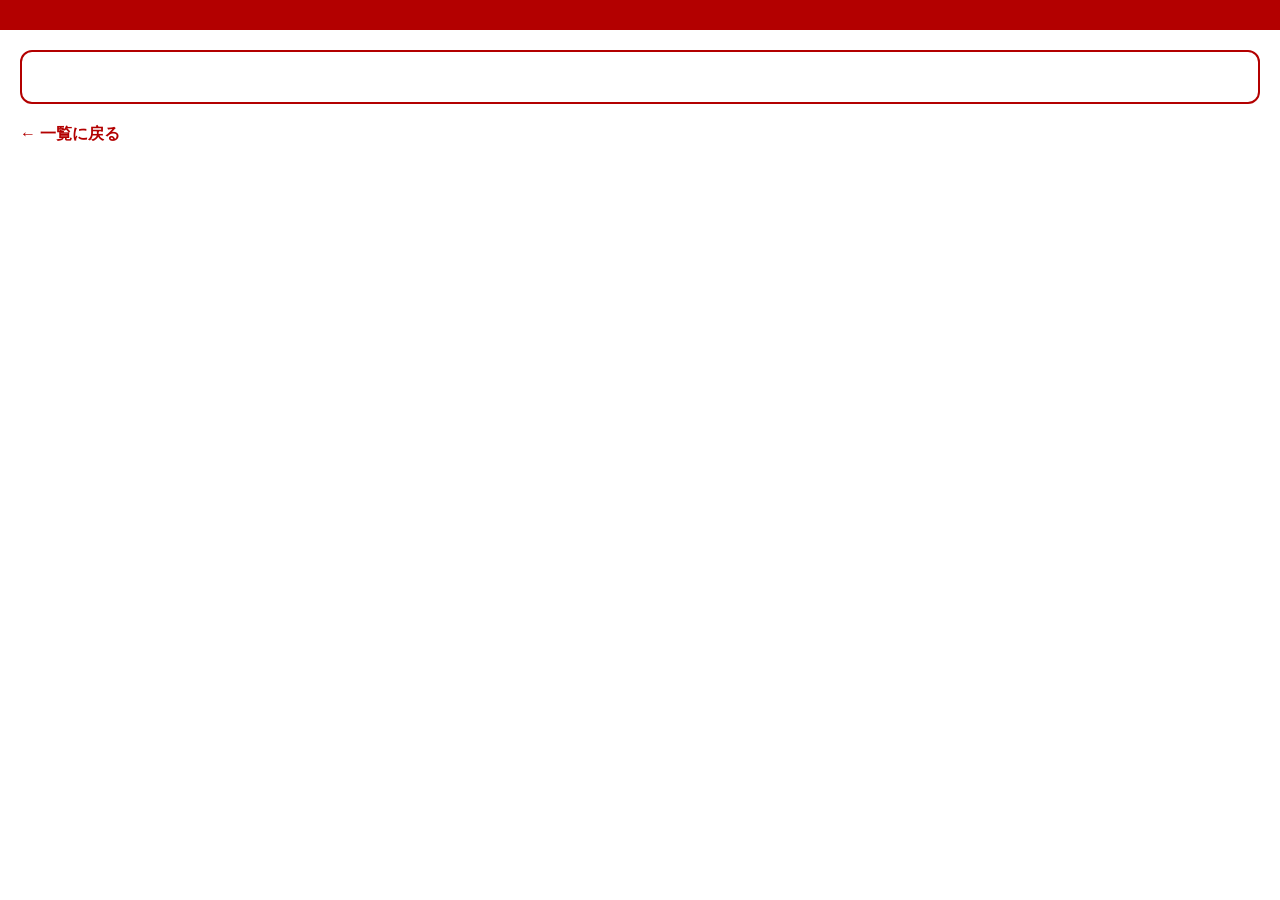
<file: player.html>
<!DOCTYPE html>
<html lang="ja">
<head>
<meta charset="UTF-8">
<title>選手成績</title>
<link rel="stylesheet" href="style.css">
</head>
<body>

<header>
  <h1 id="playerName">選手名</h1>
</header>

<main>
  <div class="card">
    <table id="detailTable"></table>
  </div>

  <p><a href="index.html" class="back">← 一覧に戻る</a></p>
</main>

<script>
const SPREADSHEET_ID = "119bZBgox4lf5CURFeGfsFjMi2X9auUqCHRtmAHtXC1A";
const API_URL = `https://docs.google.com/spreadsheets/d/${SPREADSHEET_ID}/gviz/tq?tqx=out:json&sheet=`;

const params = new URLSearchParams(location.search);
const name = params.get("name");

document.getElementById("playerName").textContent = name;

async function getSheet(sheetName) {
    const url = API_URL + encodeURIComponent(sheetName);
    const res = await fetch(url);
    const text = await res.text();
    const json = JSON.parse(text.substr(47).slice(0, -2));
    return json.table;
}

async function loadPlayer() {
    const data = await getSheet(name);

    const row = data.rows[0].c.map(c => c ? c.v : "");

    const labels = [
      "参加数","打席","打数","安打","得点","打点","四死球","盗塁",
      "二塁打","三塁打","本塁打","犠打","三振","打率","出塁率"
    ];

    let html = "";
    for (let i = 0; i < labels.length; i++) {
        html += `<tr><th>${labels[i]}</th><td>${row[i]}</td></tr>`;
    }

    document.getElementById("detailTable").innerHTML = html;
}

loadPlayer();
</script>

</body>
</html>
</file>
<file: style.css>
body {
  font-family: "Yu Gothic", sans-serif;
  margin: 0;
  background: #ffffff;
  color: #333;
}

header {
  background: #b30000;
  color: white;
  padding: 15px;
  text-align: center;
}

h1 {
  margin: 0;
  font-size: 22px;
}

table {
  border-collapse: collapse;
  width: 100%;
  margin: 10px auto;
}

th, td {
  border-bottom: 1px solid #ddd;
  padding: 10px;
  text-align: center;
}

th {
  background: #b30000;
  color: white;
  font-weight: bold;
}

tr:nth-child(even) {
  background: #f7f7f7;
}

a {
  color: #b30000;
  text-decoration: none;
  font-weight: bold;
}

.card {
  margin: 20px;
  background: #fff;
  padding: 15px;
  border-radius: 12px;
  border: 2px solid #b30000;
}

.back {
  display: inline-block;
  margin-left: 20px;
  font-size: 16px;
}

@media (max-width: 600px) {
  th, td {
    padding: 6px;
    font-size: 14px;
  }
}
</file>
